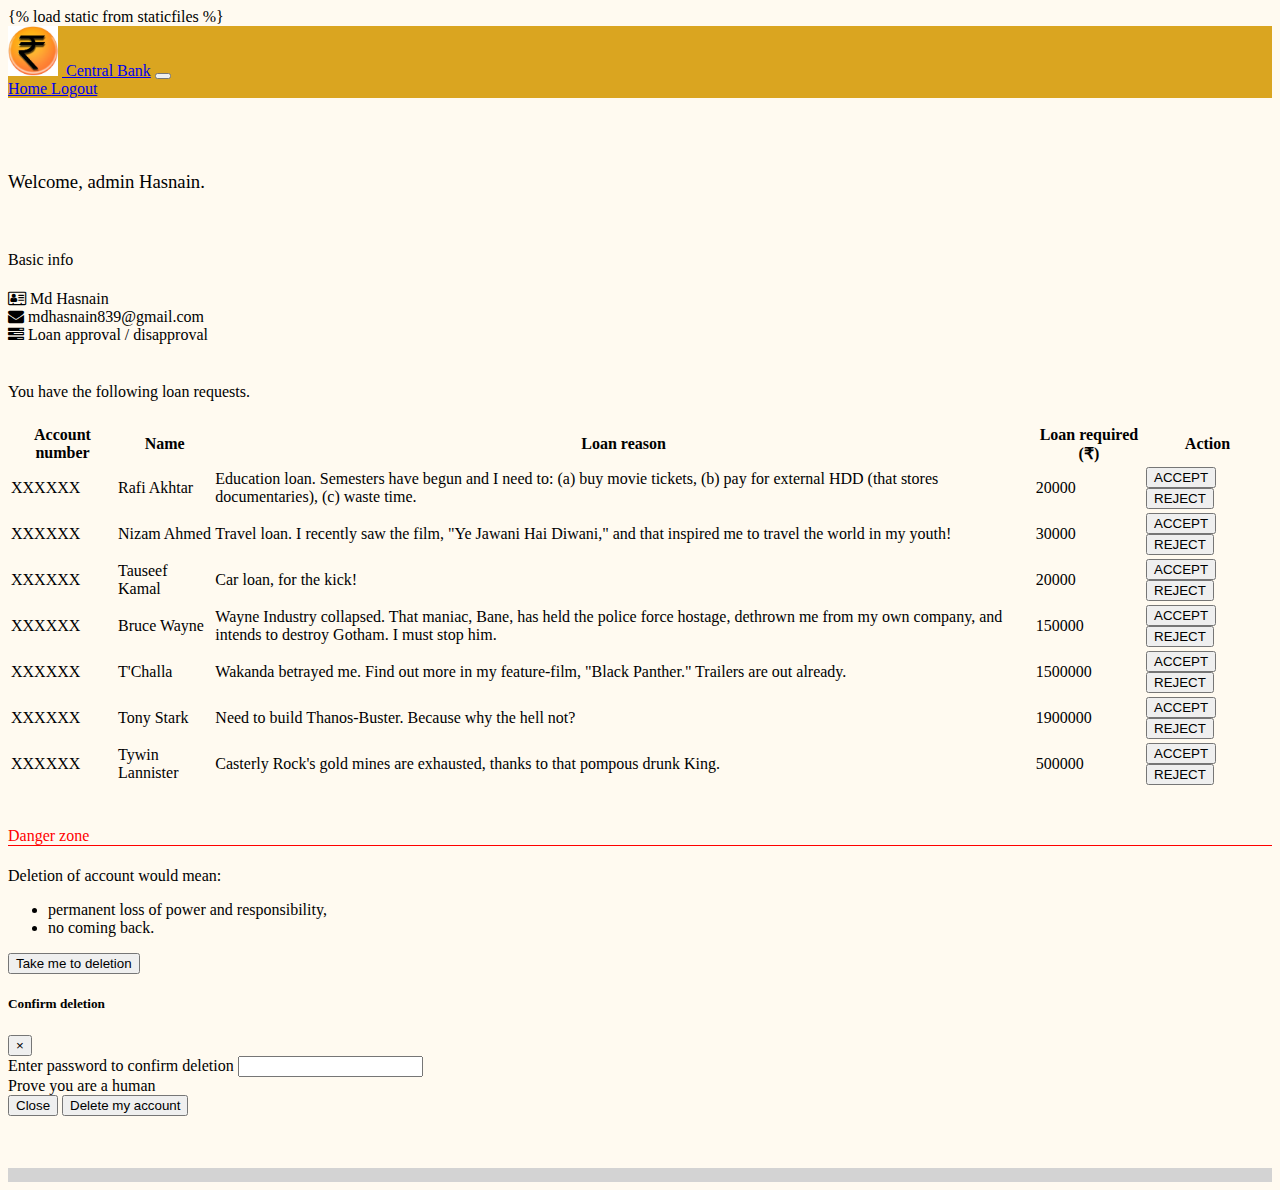
<file: admins/templates/admins/admin.html>
{% load static from staticfiles %}
<!DOCTYPE html>
<html>
    <head>
        <meta charset="utf-8">
        <meta name="viewport" content="width=device-width, initial-scale=1">
        
        <title>Central Bank | Admin Page</title>
        
        <!-- CSS FRAMEWORKS REQUIRED -->
        <link rel="stylesheet" href="https://maxcdn.bootstrapcdn.com/bootstrap/4.0.0-beta/css/bootstrap.min.css" integrity="sha384-/Y6pD6FV/Vv2HJnA6t+vslU6fwYXjCFtcEpHbNJ0lyAFsXTsjBbfaDjzALeQsN6M" crossorigin="anonymous">
        <link rel="stylesheet" href="https://cdnjs.cloudflare.com/ajax/libs/font-awesome/4.7.0/css/font-awesome.min.css">
        
        <!-- STYLINGS -->
        <link rel="stylesheet" href="/static/common-styles.css">
        <style>
            @import url('https://fonts.googleapis.com/css?family=Cinzel|PT+Serif');
            
            body {
                background-color: floralwhite;
            }
            h2 {
                font-family: "PT Serif";
            }
            h3, h4 {
                font-weight: 300;
            }
            #delete-acc {
                border-bottom: 1px solid;
            }

            #side_panel
            {
                font-size: 16px;
                font-family: "Titillium Web";
                background-color: rgb(170, 95, 57);
                margin-top: -7px;
                margin-left: -10px;
                height: 540px;
                overflow-x: auto;
                overflow-y: auto;
            }
            
            .side {
                color: aliceblue;
            }
            .side:hover {
                color: mediumaquamarine;
            }
            .warning {
                color: yellow;
            }
            .danger {
                color: #FF8723;
                font-weight: 900;
            }
            .current {
                border: 1px solid;
                padding: 3px;
            }
            .curr_bal {
                font-family: "Cinzel";
                font-weight: 600;
            }
            
            table::-webkit-scrollbar {
                width: 3px;
            }
            table::-webkit-scrollbar:hover {
                width: 3px;
            }
            table::-webkit-scrollbar-track {
                -webkit-box-shadow: inset 0 0 3px rgba(0,0,0,0.3);
                border-radius: 10px;
            }
            ::-webkit-scrollbar-thumb {
                border-radius: 10px;
                -webkit-box-shadow: inset 0 0 6px rgba(0,0,0,0.5);
            }
        </style>
        
        <script src='https://www.google.com/recaptcha/api.js'></script>
        
    </head>
    
    <body>
        <nav class="navbar navbar-expand-lg navbar-dark fixed-top" style="background-color: goldenrod">
            <img src="/static/images/logo.jpg" width="50px">
            <a class="navbar-brand" href="index.html">&nbsp;Central Bank</a>
            <button class="navbar-toggler" type="button" data-toggle="collapse" data-target="#navbarNavAltMarkup" aria-controls="navbarNavAltMarkup" aria-expanded="false" aria-label="Toggle navigation">
                <span class="navbar-toggler-icon"></span>
            </button>
            <div class="collapse navbar-collapse" id="navbarNavAltMarkup">
                <div class="navbar-nav">
                    <a class="nav-item nav-link" href="index.html">Home <span class="sr-only">(current)</span></a>
                    <a class="nav-item nav-link" href="index.html">Logout</a>
                </div>
            </div>
        </nav>
        
        <br> <br> <br>
        
        <div class="container-fluid">
            <section id="welcome_post">
                <h3>
                    Welcome, admin Hasnain.
                </h3>
                <br>
                
                <h4>Basic info</h4>
                <section class="form-control text-center">
                    <i class="fa fa-address-card-o"></i> Md Hasnain <br>
                    <i class="fa fa-envelope"></i> mdhasnain839@gmail.com <br>
                    <i class="fa fa-tasks"></i> Loan approval / disapproval
                </section> 
                <br>
                
                <h4>You have the following loan requests.</h4>
                
                <table class="table table-responsive table-striped table-hover">
                    <thead>
                        <tr>
                            <th>Account number</th>
                            <th>Name</th>
                            <th>Loan reason</th>
                            <th>Loan required (₹)</th>
                            <th>Action</th>
                        </tr>
                    </thead>
                    
                    <tbody>
                        <tr>
                            <td>XXXXXX</td>
                            <td>Rafi Akhtar</td>
                            <td>Education loan. Semesters have begun and I need to: (a) buy movie tickets, (b) pay for external HDD (that stores documentaries), (c) waste time.</td>
                            <td>20000</td>
                            <td class="row">
                                <button class="btn btn-success col btn-block">ACCEPT</button>
                                <button class="btn btn-danger col btn-block">REJECT</button> 
                            </td>
                        </tr>
                        
                        <tr>
                            <td>XXXXXX</td>
                            <td>Nizam Ahmed</td>
                            <td>Travel loan. I recently saw the film, "Ye Jawani Hai Diwani," and that inspired me to travel the world in my youth!</td>
                            <td>30000</td>
                            <td class="row">
                                <button class="btn btn-success col btn-block">ACCEPT</button>
                                <button class="btn btn-danger col btn-block">REJECT</button> 
                            </td>
                        </tr>
                        
                        <tr>
                            <td>XXXXXX</td>
                            <td>Tauseef Kamal</td>
                            <td>Car loan, for the kick!</td>
                            <td>20000</td>
                            <td class="row">
                                <button class="btn btn-success col btn-block">ACCEPT</button>
                                <button class="btn btn-danger col btn-block">REJECT</button> 
                            </td>
                        </tr>
                        
                        <tr>
                            <td>XXXXXX</td>
                            <td>Bruce Wayne</td>
                            <td>Wayne Industry collapsed. That maniac, Bane, has held the police force hostage, dethrown me from my own company, and intends to destroy Gotham. I must stop him.</td>
                            <td>150000</td>
                            <td class="row">
                                <button class="btn btn-success col btn-block">ACCEPT</button>
                                <button class="btn btn-danger col btn-block">REJECT</button> 
                            </td>
                        </tr>
                        
                        <tr>
                            <td>XXXXXX</td>
                            <td>T'Challa</td>
                            <td>Wakanda betrayed me. Find out more in my feature-film, "Black Panther." Trailers are out already.</td>
                            <td>1500000</td>
                            <td class="row">
                                <button class="btn btn-success col btn-block">ACCEPT</button>
                                <button class="btn btn-danger col btn-block">REJECT</button> 
                            </td>
                        </tr>
                        
                        <tr>
                            <td>XXXXXX</td>
                            <td>Tony Stark</td>
                            <td>Need to build Thanos-Buster. Because why the hell not?</td>
                            <td>1900000</td>
                            <td class="row">
                                <button class="btn btn-success col btn-block">ACCEPT</button>
                                <button class="btn btn-danger col btn-block">REJECT</button> 
                            </td>
                        </tr>
                        
                        <tr>
                            <td>XXXXXX</td>
                            <td>Tywin Lannister</td>
                            <td>Casterly Rock's gold mines are exhausted, thanks to that pompous drunk King.</td>
                            <td>500000</td>
                            <td class="row">
                                <button class="btn btn-success col btn-block">ACCEPT</button>
                                <button class="btn btn-danger col btn-block">REJECT</button> 
                            </td>
                        </tr>
                    </tbody>
                </table>
                
                <br>
                
                <h4 style="color: red" id="delete-acc">Danger zone</h4>
                <div>
                    Deletion of account would mean:
                    <ul>
                        <li>permanent loss of power and responsibility,</li>
                        <li>no coming back.</li>
                    </ul>
                    <button type="button" class="btn btn-warning" data-toggle="modal" data-target="#delete" >
                        Take me to deletion
                    </button>
                    
                    <!-- Modal -->
                    <div class="modal fade" id="delete" tabindex="-1" role="dialog" aria-labelledby="delete" aria-hidden="true">
                  <div class="modal-dialog" role="document">
                    <div class="modal-content">
                      <div class="modal-header">
                        <h5 class="modal-title" id="exampleModalLabel">Confirm deletion</h5>
                        <button type="button" class="close" data-dismiss="modal" aria-label="Close">
                          <span aria-hidden="true">&times;</span>
                        </button>
                      </div>
                      <form>
                          <div class="modal-body">
                              Enter password to confirm deletion
                              <input type="password" class="form-control" required>
                              <br>
                              Prove you are a human
                              <div class="g-recaptcha" data-sitekey="6Ld_qjQUAAAAADjv2scrqpvXK4OrBZALRJFMANpP"></div>
                          </div>
                          <div class="modal-footer">
                            <button type="button" class="btn btn-secondary" data-dismiss="modal">Close</button>
                            <button type="submit" class="btn btn-danger">Delete my account</button>
                          </div>
                      </form>
                      
                    </div>
                  </div>
                </div>
                
                    <br> <br>
                </div>
            </section>
        </div>
                
        
        <!-- FOOTER -->
        <section class="foot">
            <div class="text-center">
     <!--           &copy; Website created with <i class="fa fa-heart" style="color: green"></i> by <a href="https://github.com/rafi007akhtar" target="_blank">Md Rafi Akhtar</a>  
                <br>
                <i class="fa fa-github"></i> Contribute to this project on <a href="https://github.com/rafi007akhtar/BankingProject" target="_blank">GitHub</a> -->
            </div>
        </section>
        
        <!-- JS LIBRARIES REQUIRED -->
        <script src="https://code.jquery.com/jquery-3.2.1.slim.min.js" integrity="sha384-KJ3o2DKtIkvYIK3UENzmM7KCkRr/rE9/Qpg6aAZGJwFDMVNA/GpGFF93hXpG5KkN" crossorigin="anonymous"></script>
        <script src="https://cdnjs.cloudflare.com/ajax/libs/popper.js/1.11.0/umd/popper.min.js" integrity="sha384-b/U6ypiBEHpOf/4+1nzFpr53nxSS+GLCkfwBdFNTxtclqqenISfwAzpKaMNFNmj4" crossorigin="anonymous"></script>
        <script src="https://maxcdn.bootstrapcdn.com/bootstrap/4.0.0-beta/js/bootstrap.min.js" integrity="sha384-h0AbiXch4ZDo7tp9hKZ4TsHbi047NrKGLO3SEJAg45jXxnGIfYzk4Si90RDIqNm1" crossorigin="anonymous"></script>
    </body>
</html>
</file>
<file: static/common-styles.css>
@import url('https://fonts.googleapis.com/css?family=Titillium+Web');

.foot {
    font-family: "Titillium Web";
    background-color: lightgray ;
    color: black;
    padding: 7px;
    padding-right: 10px;
    font-size: 14px;
}

.shrink {
    margin-right: 12px;
}
</file>
